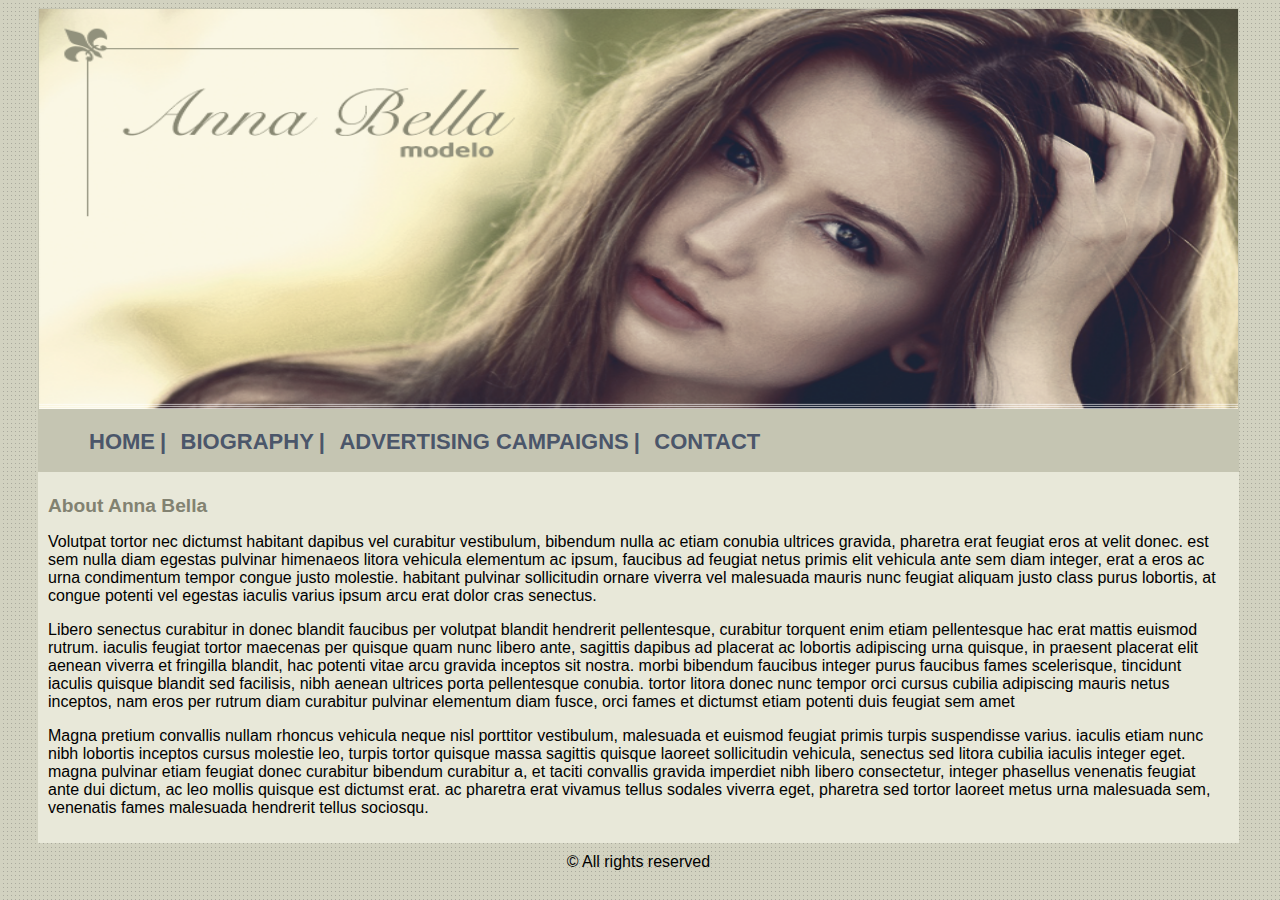
<file: index.html>
<!DOCTYPE html>
<html lang="en">
   <head>
      <title>Anna Bella Oficial</title>
      <meta charset="utf-8">
		<meta name="viewport" content="width=device-width">

      <link rel="stylesheet" type="text/css" href="style.css">
   </head>

   <body>
      <div id="principal">
         
         <header>
            <div class="menu">
               <img class="capa" src="images/capa.png">

               <nav>
                  <ul>
                     <li><a href="index.html">HOME</a>|</li>
                     <li><a href="biography.html">BIOGRAPHY</a>|</li>
                     <li><a href="advertising-campaigns.html">ADVERTISING CAMPAIGNS</a>|</li>
                     <li><a href="contact.html">CONTACT</a></li>
                  </ul>
               </nav>
            </div>
         </header>

         <div id="content">

            <h1>About Anna Bella</h1>
            
            <p>
               Volutpat tortor nec dictumst habitant dapibus vel curabitur vestibulum, bibendum nulla ac etiam conubia ultrices gravida, pharetra erat feugiat eros at velit donec. est sem nulla diam egestas pulvinar himenaeos litora vehicula elementum ac ipsum, faucibus ad feugiat netus primis elit vehicula ante sem diam integer, erat a eros ac urna condimentum tempor congue justo molestie. habitant pulvinar sollicitudin ornare viverra vel malesuada mauris nunc feugiat aliquam justo class purus lobortis, at congue potenti vel egestas iaculis varius ipsum arcu erat dolor cras senectus. 
            </p>
      
            <p>
               Libero senectus curabitur in donec blandit faucibus per volutpat blandit hendrerit pellentesque, curabitur torquent enim etiam pellentesque hac erat mattis euismod rutrum. iaculis feugiat tortor maecenas per quisque quam nunc libero ante, sagittis dapibus ad placerat ac lobortis adipiscing urna quisque, in praesent placerat elit aenean viverra et fringilla blandit, hac potenti vitae arcu gravida inceptos sit nostra. morbi bibendum faucibus integer purus faucibus fames scelerisque, tincidunt iaculis quisque blandit sed facilisis, nibh aenean ultrices porta pellentesque conubia. tortor litora donec nunc tempor orci cursus cubilia adipiscing mauris netus inceptos, nam eros per rutrum diam curabitur pulvinar elementum diam fusce, orci fames et dictumst etiam potenti duis feugiat sem amet
            </p>

            <p>
               Magna pretium convallis nullam rhoncus vehicula neque nisl porttitor vestibulum, malesuada et euismod feugiat primis turpis suspendisse varius. iaculis etiam nunc nibh lobortis inceptos cursus molestie leo, turpis tortor quisque massa sagittis quisque laoreet sollicitudin vehicula, senectus sed litora cubilia iaculis integer eget. magna pulvinar etiam feugiat donec curabitur bibendum curabitur a, et taciti convallis gravida imperdiet nibh libero consectetur, integer phasellus venenatis feugiat ante dui dictum, ac leo mollis quisque est dictumst erat. ac pharetra erat vivamus tellus sodales viverra eget, pharetra sed tortor laoreet metus urna malesuada sem, venenatis fames malesuada hendrerit tellus sociosqu.
            </p>

         </div>

         <div class="centralize" id="footer">
            &copy; All rights reserved
         </div>

      </div>

   </body>

</html>
</file>
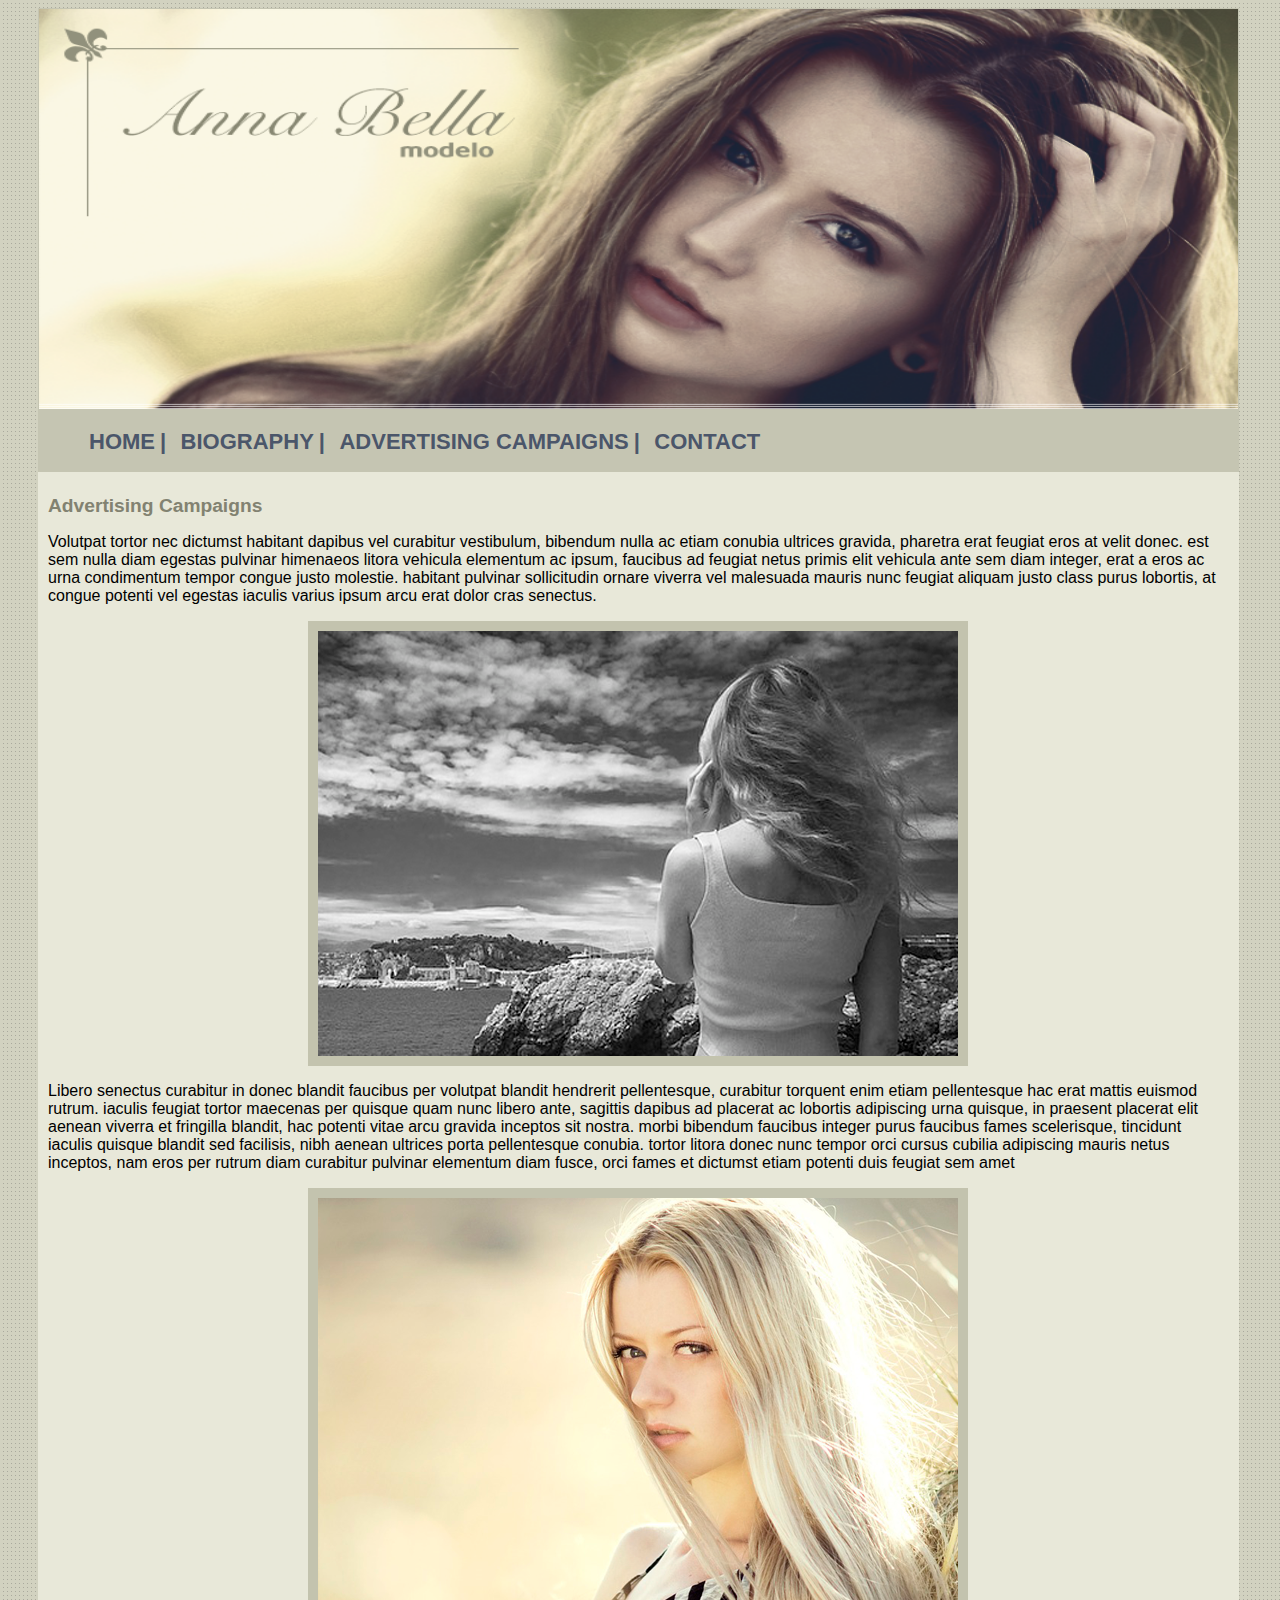
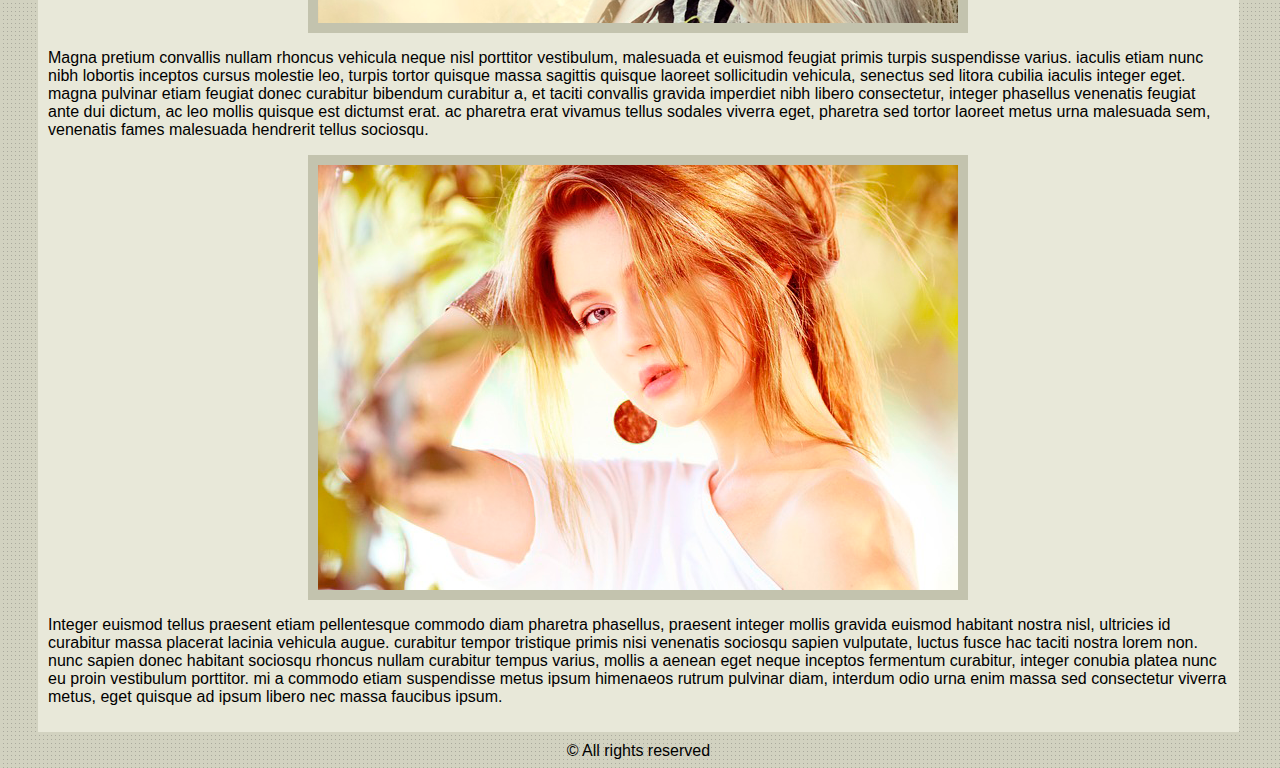
<file: advertising-campaigns.html>
<!DOCTYPE html>
<html lang="en">
   <head>
      <title>Anna Bella - Advertising Campaigns</title>
      <meta charset="utf-8">
      <meta name="viewport" content="width=device-width">
      
      <link rel="stylesheet" type="text/css" href="style.css">
   </head>

   <body>
      <div id="principal">
   
         <header>
            <div class="menu">
               <img class="capa" src="images/capa.png">

               <nav>
                  <ul>
                     <li><a href="index.html">HOME</a>|</li>
                     <li><a href="biography.html">BIOGRAPHY</a>|</li>
                     <li><a href="advertising-campaigns.html">ADVERTISING CAMPAIGNS</a>|</li>
                     <li><a href="contact.html">CONTACT</a></li>
                  </ul>
               </nav>
            </div>
         </header>

         <div id="content">

            <h1>Advertising Campaigns</h1>
            
            <p>
               Volutpat tortor nec dictumst habitant dapibus vel curabitur vestibulum, bibendum nulla ac etiam conubia ultrices gravida, pharetra erat feugiat eros at velit donec. est sem nulla diam egestas pulvinar himenaeos litora vehicula elementum ac ipsum, faucibus ad feugiat netus primis elit vehicula ante sem diam integer, erat a eros ac urna condimentum tempor congue justo molestie. habitant pulvinar sollicitudin ornare viverra vel malesuada mauris nunc feugiat aliquam justo class purus lobortis, at congue potenti vel egestas iaculis varius ipsum arcu erat dolor cras senectus. 
            </p>
            
            <img src="images/foto1.png" class="img-campaigns">

            <p>
               Libero senectus curabitur in donec blandit faucibus per volutpat blandit hendrerit pellentesque, curabitur torquent enim etiam pellentesque hac erat mattis euismod rutrum. iaculis feugiat tortor maecenas per quisque quam nunc libero ante, sagittis dapibus ad placerat ac lobortis adipiscing urna quisque, in praesent placerat elit aenean viverra et fringilla blandit, hac potenti vitae arcu gravida inceptos sit nostra. morbi bibendum faucibus integer purus faucibus fames scelerisque, tincidunt iaculis quisque blandit sed facilisis, nibh aenean ultrices porta pellentesque conubia. tortor litora donec nunc tempor orci cursus cubilia adipiscing mauris netus inceptos, nam eros per rutrum diam curabitur pulvinar elementum diam fusce, orci fames et dictumst etiam potenti duis feugiat sem amet
            </p>

            <img src="images/foto2.png" class="img-campaigns">

            <p>
               Magna pretium convallis nullam rhoncus vehicula neque nisl porttitor vestibulum, malesuada et euismod feugiat primis turpis suspendisse varius. iaculis etiam nunc nibh lobortis inceptos cursus molestie leo, turpis tortor quisque massa sagittis quisque laoreet sollicitudin vehicula, senectus sed litora cubilia iaculis integer eget. magna pulvinar etiam feugiat donec curabitur bibendum curabitur a, et taciti convallis gravida imperdiet nibh libero consectetur, integer phasellus venenatis feugiat ante dui dictum, ac leo mollis quisque est dictumst erat. ac pharetra erat vivamus tellus sodales viverra eget, pharetra sed tortor laoreet metus urna malesuada sem, venenatis fames malesuada hendrerit tellus sociosqu.
            </p>

            <img src="images/foto3.png" class="img-campaigns">

            <p>
               Integer euismod tellus praesent etiam pellentesque commodo diam pharetra phasellus, praesent integer mollis gravida euismod habitant nostra nisl, ultricies id curabitur massa placerat lacinia vehicula augue. curabitur tempor tristique primis nisi venenatis sociosqu sapien vulputate, luctus fusce hac taciti nostra lorem non. nunc sapien donec habitant sociosqu rhoncus nullam curabitur tempus varius, mollis a aenean eget neque inceptos fermentum curabitur, integer conubia platea nunc eu proin vestibulum porttitor. mi a commodo etiam suspendisse metus ipsum himenaeos rutrum pulvinar diam, interdum odio urna enim massa sed consectetur viverra metus, eget quisque ad ipsum libero nec massa faucibus ipsum. 
            </p>

         </div>

         <div class="centralize" id="footer">
            &copy; All rights reserved
         </div>

      </div>

   </body>

</html>
</file>
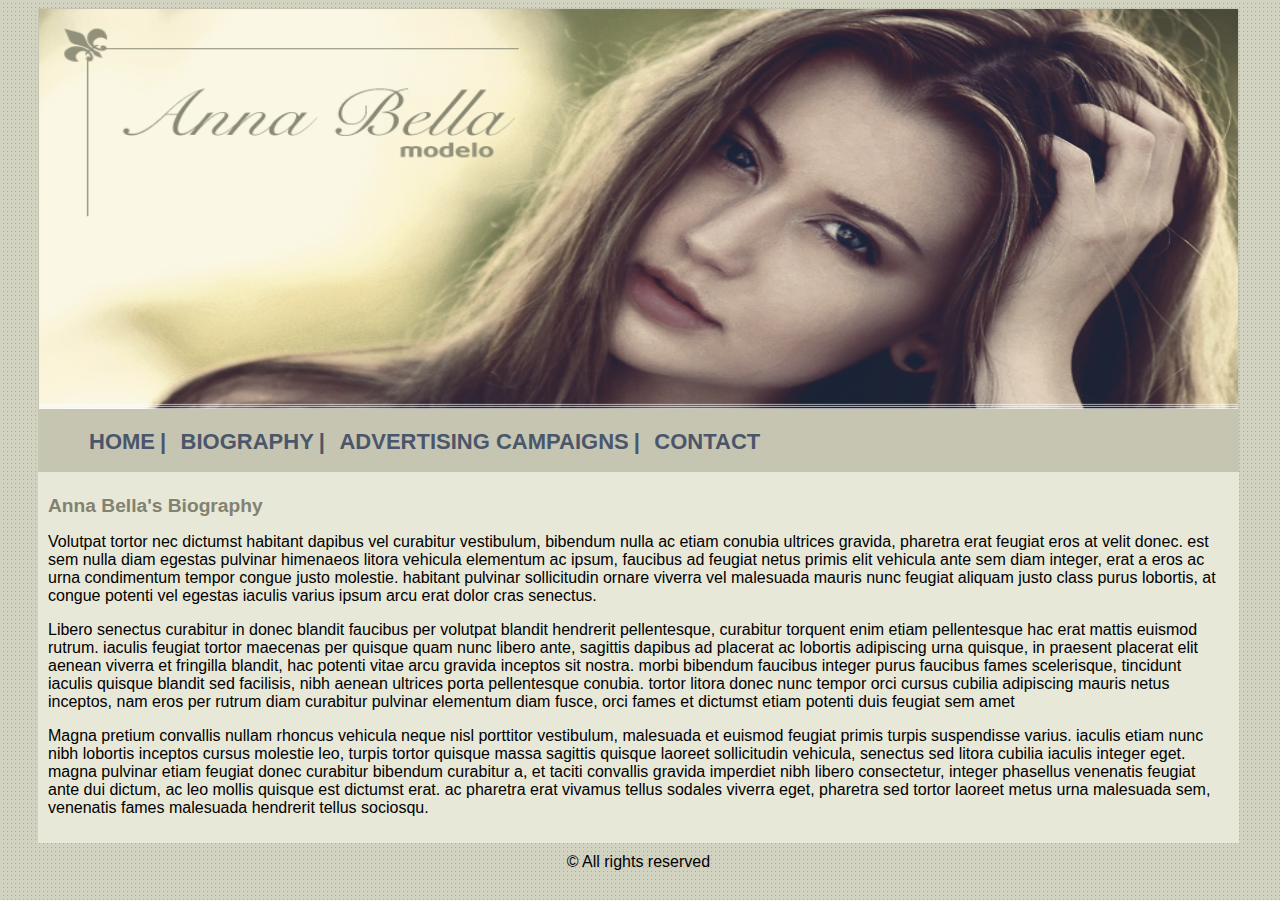
<file: biography.html>
<!DOCTYPE html>
<html lang="en">
   <head>
      <title>Anna Bella - Biography</title>
      <meta charset="utf-8">
      <meta name="viewport" content="width=device-width">
      
      <link rel="stylesheet" type="text/css" href="style.css">
   </head>

   <body>
      <div id="principal">
   
         <header>
            <div class="menu">
               <img class="capa" src="images/capa.png">

               <nav>
                  <ul>
                     <li><a href="index.html">HOME</a>|</li>
                     <li><a href="biography.html">BIOGRAPHY</a>|</li>
                     <li><a href="advertising-campaigns.html">ADVERTISING CAMPAIGNS</a>|</li>
                     <li><a href="contact.html">CONTACT</a></li>
                  </ul>
               </nav>
            </div>
         </header>

         <div id="content">

            <h1>Anna Bella's Biography</h1>
            
            <p>
               Volutpat tortor nec dictumst habitant dapibus vel curabitur vestibulum, bibendum nulla ac etiam conubia ultrices gravida, pharetra erat feugiat eros at velit donec. est sem nulla diam egestas pulvinar himenaeos litora vehicula elementum ac ipsum, faucibus ad feugiat netus primis elit vehicula ante sem diam integer, erat a eros ac urna condimentum tempor congue justo molestie. habitant pulvinar sollicitudin ornare viverra vel malesuada mauris nunc feugiat aliquam justo class purus lobortis, at congue potenti vel egestas iaculis varius ipsum arcu erat dolor cras senectus. 
            </p>
      
            <p>
               Libero senectus curabitur in donec blandit faucibus per volutpat blandit hendrerit pellentesque, curabitur torquent enim etiam pellentesque hac erat mattis euismod rutrum. iaculis feugiat tortor maecenas per quisque quam nunc libero ante, sagittis dapibus ad placerat ac lobortis adipiscing urna quisque, in praesent placerat elit aenean viverra et fringilla blandit, hac potenti vitae arcu gravida inceptos sit nostra. morbi bibendum faucibus integer purus faucibus fames scelerisque, tincidunt iaculis quisque blandit sed facilisis, nibh aenean ultrices porta pellentesque conubia. tortor litora donec nunc tempor orci cursus cubilia adipiscing mauris netus inceptos, nam eros per rutrum diam curabitur pulvinar elementum diam fusce, orci fames et dictumst etiam potenti duis feugiat sem amet
            </p>

            <p>
               Magna pretium convallis nullam rhoncus vehicula neque nisl porttitor vestibulum, malesuada et euismod feugiat primis turpis suspendisse varius. iaculis etiam nunc nibh lobortis inceptos cursus molestie leo, turpis tortor quisque massa sagittis quisque laoreet sollicitudin vehicula, senectus sed litora cubilia iaculis integer eget. magna pulvinar etiam feugiat donec curabitur bibendum curabitur a, et taciti convallis gravida imperdiet nibh libero consectetur, integer phasellus venenatis feugiat ante dui dictum, ac leo mollis quisque est dictumst erat. ac pharetra erat vivamus tellus sodales viverra eget, pharetra sed tortor laoreet metus urna malesuada sem, venenatis fames malesuada hendrerit tellus sociosqu.
            </p>

         </div>

         <div class="centralize" id="footer">
            &copy; All rights reserved
         </div>

      </div>

   </body>

</html>
</file>
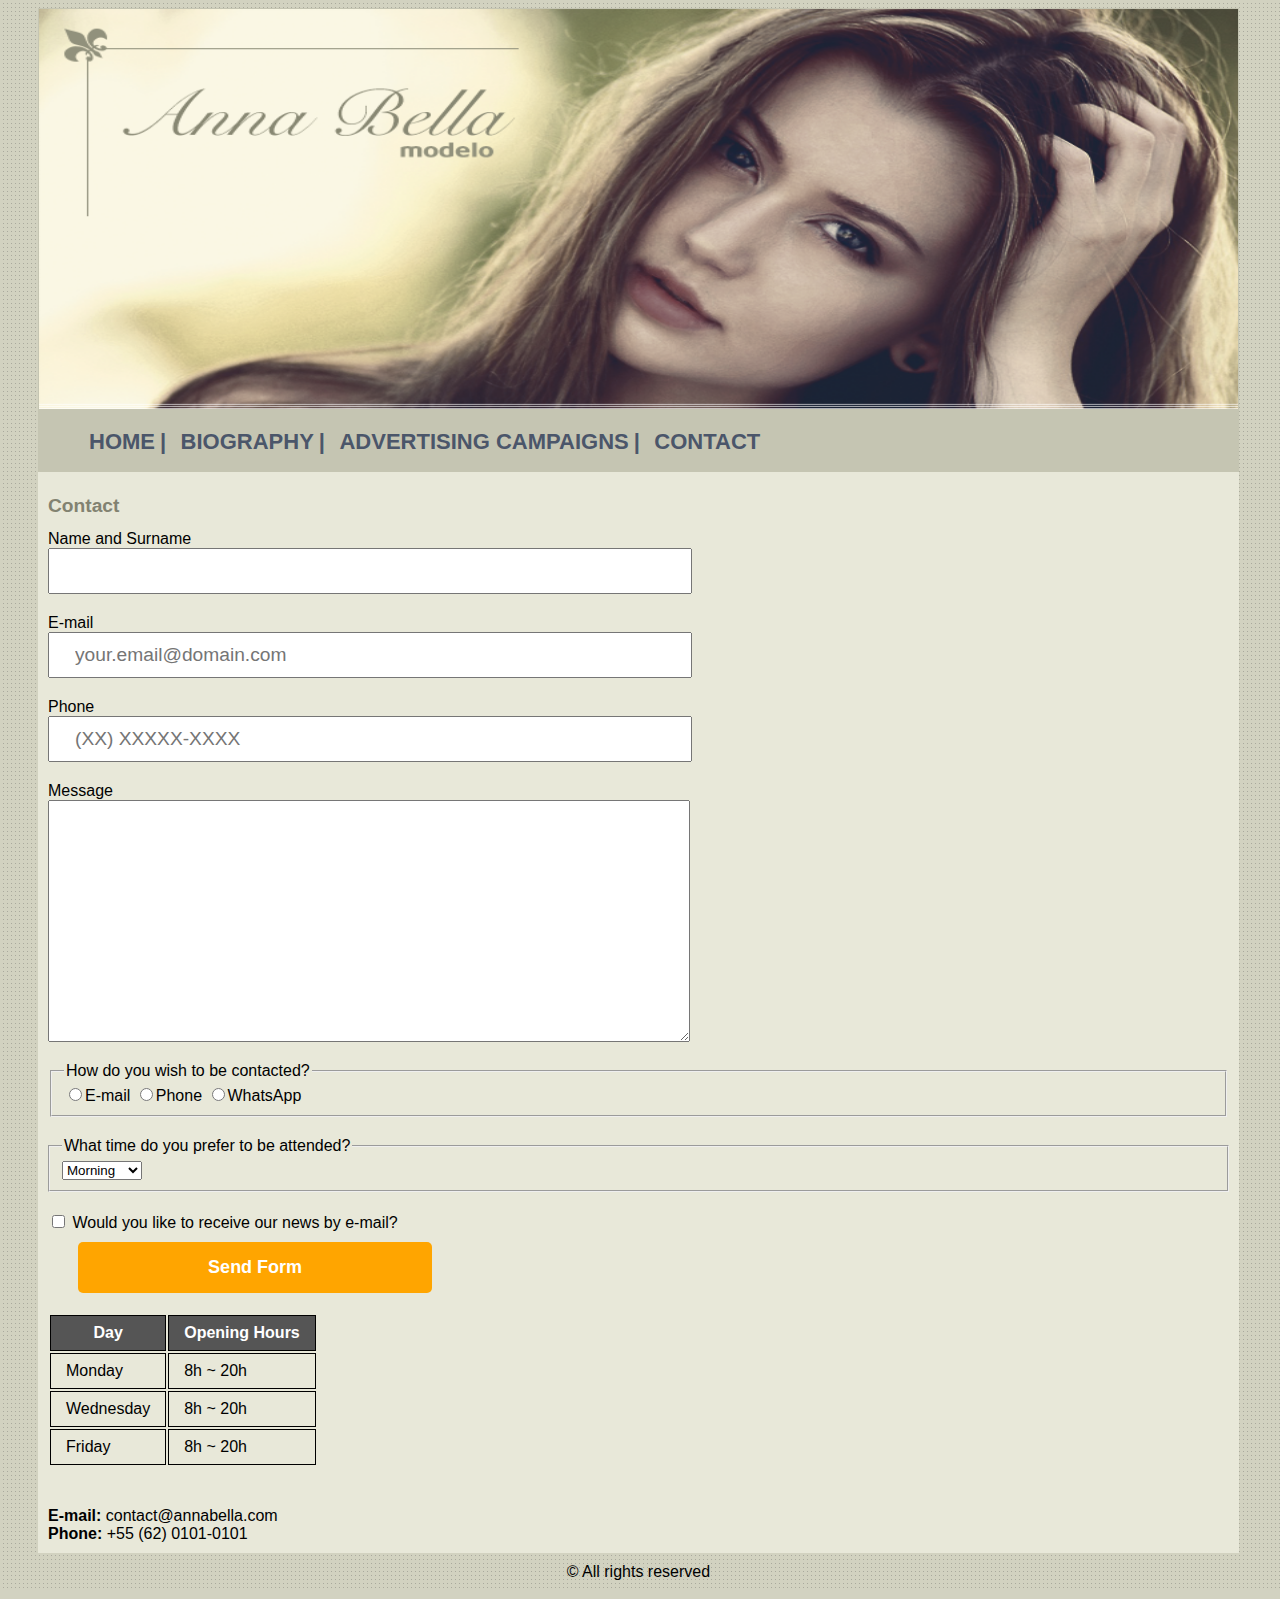
<file: contact.html>
<!DOCTYPE html>
<html lang="en">
   <head>
      <title>Anna Bella - Contact</title>
      <meta charset="utf-8">
		<meta name="viewport" content="width=device-width">

      <link rel="stylesheet" type="text/css" href="style.css">
   </head>

   <body>
      <div id="principal">
   
         <header>
            <div class="menu">
               <img class="capa" src="images/capa.png">

               <nav>
                  <ul>
                     <li><a href="index.html">HOME</a>|</li>
                     <li><a href="biography.html">BIOGRAPHY</a>|</li>
                     <li><a href="advertising-campaigns.html">ADVERTISING CAMPAIGNS</a>|</li>
                     <li><a href="contact.html">CONTACT</a></li>
                  </ul>
               </nav>
            </div>
         </header>

         <div id="content">
            <h1>Contact</h1>

            <form>
               <label for="nomesobrenome">Name and Surname</label>
               <input type="text" id="nomesobrenome" class="input-padrao" required>

               <label for="email">E-mail</label>
               <input type="email" id="email" class="input-padrao" required placeholder="your.email@domain.com">

               <label for="telefone">Phone</label>
               <input type="tel" id="telefone" class="input-padrao" required placeholder="(XX) XXXXX-XXXX">

               <label for="mensagem">Message</label>
               <textarea cols="68" rows="10" id="mensagem" class="input-padrao" required></textarea>
   
               <fieldset>
                  <legend class="teste" id="teste">How do you wish to be contacted?</legend>
                  <label for="radio-email"><input type="radio" name="contato" value="email" id="radio-email">E-mail</label>
   
                  <label for="radio-telefone"><input type="radio" name="contato" value="telefone" id="radio-telefone">Phone</label>
   
                  <label for="radio-whatsapp"><input type="radio" name="contato" value="whatsapp" id="radio-whatsapp">WhatsApp</label>
               
               </fieldset>
               
               <fieldset class="question">
                  <legend>What time do you prefer to be attended?</legend>
                  <select>
                     <option>Morning</option>
                     <option>Afternoon</option>
                     <option>Evening</option>
                  </select>
               </fieldset>
   
               <label class="checkbox"><input type="checkbox"> Would you like to receive our news by e-mail?</label> <br>
               <input type="submit" value="Send Form" class="enviar">
               
               <table>
                  <thead>
                     <tr>
                        <th>Day</th>
                        <th>Opening Hours</th>
                     </tr>
                  </thead>
                  <tbody>
                     <tr>
                        <td>Monday</td>
                        <td>8h ~ 20h</td>
                     </tr>
                     <tr>
                        <td>Wednesday</td>
                        <td>8h ~ 20h</td>
                     </tr>
                     <tr>
                        <td>Friday</td>
                        <td>8h ~ 20h</td>
                     </tr>
                  </tbody>
               </table>
            </form>

            <div>
                <strong>E-mail:</strong> contact@annabella.com <br>
                <strong>Phone:</strong> +55 (62) 0101-0101
            </div>


         </div>

        <div class="centralize" id="footer">
         &copy; All rights reserved
        </div>

      </div>

   </body>

</html>
</file>
<file: style.css>
body {
	background: #d2d2c1 url('images/fundo.png');
	font: 16px Arial, helvetica, sans-serif;
}

#principal {
	width: 95%;
	margin: 0px 40px 0px 30px;
}

header {
	background: #c5c5b2;
	padding: 1px;
}

.capa {
	width: 100%;
	height: 400px;
}

.menu {
	background: #c5c5b2;
	position: relative;
	align-content: center;
}

nav {
	position: relative;
}

nav li {
	display: inline;
	margin: 0 0 0 5px;
	text-transform: uppercase;
	color:  #4b566a;
	font-weight: bold;
	font-size: 22px;
	text-decoration: none;
}

nav a {
	text-transform: uppercase;
	color:  #4b566a;
	font-weight: bold;
	font-size: 22px;
	text-decoration: none;
}

nav a:hover {
	color: #C78C19;
	text-decoration: underline;
}

#content {
	background: #e8e8d9;
	padding: 10px;
}

#footer {
	text-align: center;
	margin-top: 10px;
}

a {
	color: #4b566a;
	text-decoration: none;
	font-weight: bold;
	padding: 5px;
}

.centralize {
	text-align: center;
}

.img-campaigns { 
	display: block;
    margin-left: auto;
    margin-right: auto ;
	border: 10px solid #c3c3ae;
}

.img-campaigns:hover {
	opacity: 0.3;
}

h1 {
	color: #828271;
	font-size: 1.2em;
}

/* CSS Contact */

.input-padrao {
	display: block;
	margin: 0 0 20px;
	padding: 10px 25px;
	width: 50%;
	font-size: 1.2em;
}

.checkbox, .question {
	margin: 20px 0px;
}

.enviar {
	width: 30%;
	margin-top: 10px;
	margin-left: 30px;
	padding: 15px 0;
	background: orange;
	color: white;
	font-weight: bold;
	font-size: 18px;
	border: none;
	border-radius: 5px;
	transition: 1s all;
	cursor: pointer;
}

.enviar:hover{
	background: darkorange;
	transform: scale(1.2); 
}

table {
	margin: 20px 0 40px;
}

thead {
	background: #555555;
	color: white;
	font-weight: bold;
}

td, th {
	border: 1px solid #000000;
	padding: 8px 15px;
}

/* Responsive mobile*/
@media screen and (max-width: 480px) {

		
	#principal {
		width: 100%;
		margin: 0;
		padding: 0;
	}
	nav ul {
		margin: 0;
		padding: 0;
	}

	nav li {
		font-size: 1px;
		text-decoration: none;
	}

	nav a {
		display: block;
		text-transform: uppercase;
		color:  #4b566a;
		text-align: center;
		padding: 5px;
		margin-right: 0;
		margin: 5px;
		font-weight: bold;
		font-size: 25px;
		text-decoration: none;
		border: 3px black solid;
	}

	.img-campaigns {
		position: relative;
		width: 95%;	
		margin-left: 0;
		margin-right: auto ;
		border: 10px solid #c3c3ae;
	}

}
</file>
